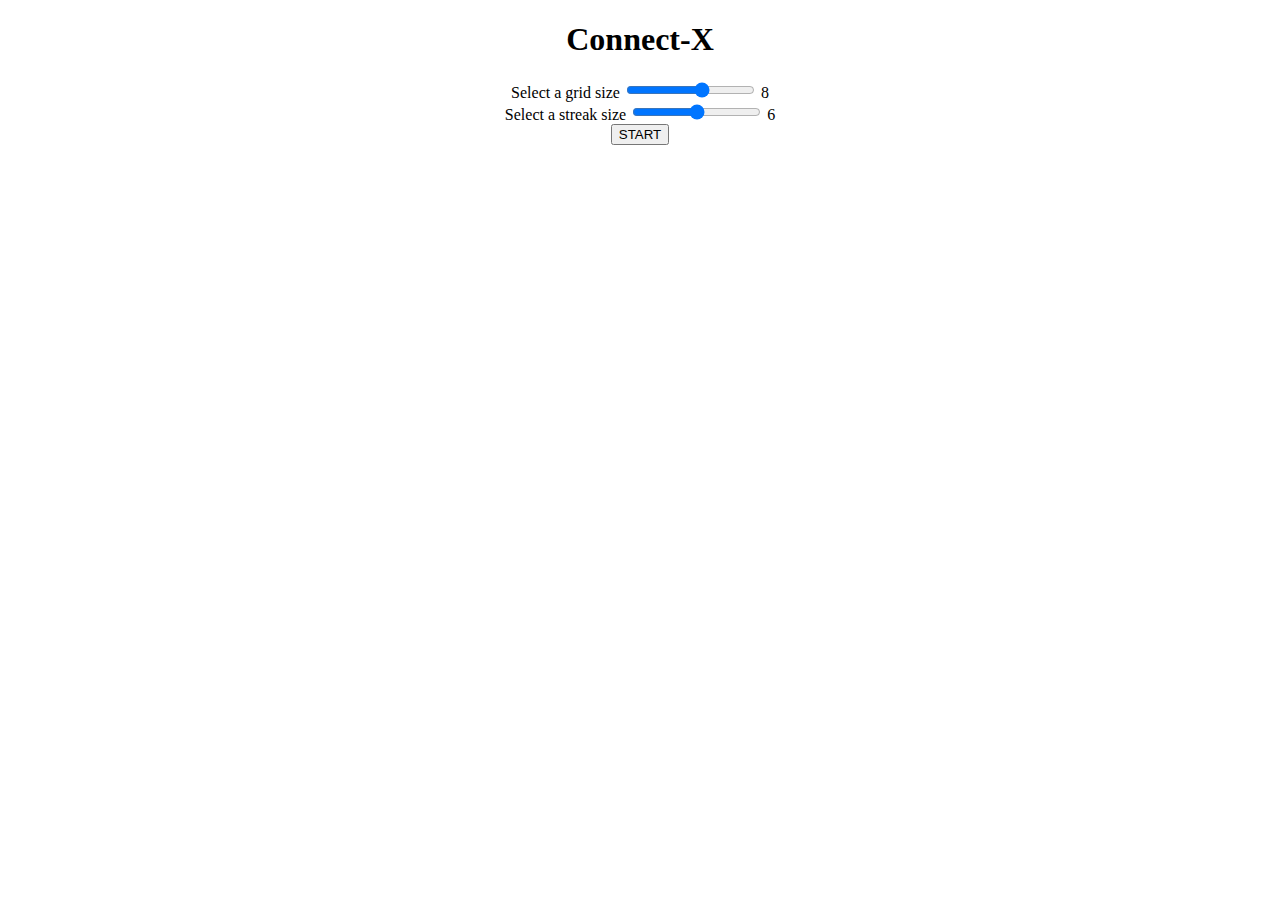
<file: ConnectX TS/view/index.html>
<!DOCTYPE html>
<html lang="en">
<head>
    <meta charset="UTF-8">
    <meta http-equiv="X-UA-Compatible" content="IE=edge">
    <meta name="viewport" content="width=device-width, initial-scale=1.0">
    <title>Connect-X</title>
    <link rel="stylesheet" href="../style/style.css">
</head>
<body>
    <h1>Connect-X</h1>
    <form action="game.html">
        <div>
            <label for="grid-size">Select a grid size</label>
            <input type="range" name="grid-size" id="grid-size" min = "5" max="10" oninput="this.nextElementSibling.value = this.value">
            <output>8</output>
        </div>
        <div>
            <label for="streak-size">Select a streak size</label>
            <input type="range" name="streak-size" id="streak-size" min="4" max="8" oninput="this.nextElementSibling.value = this.value">
            <output>6</output>
        </div>
        
        <button type="submit">START</button>
    </form>
</body>
</html>
</file>
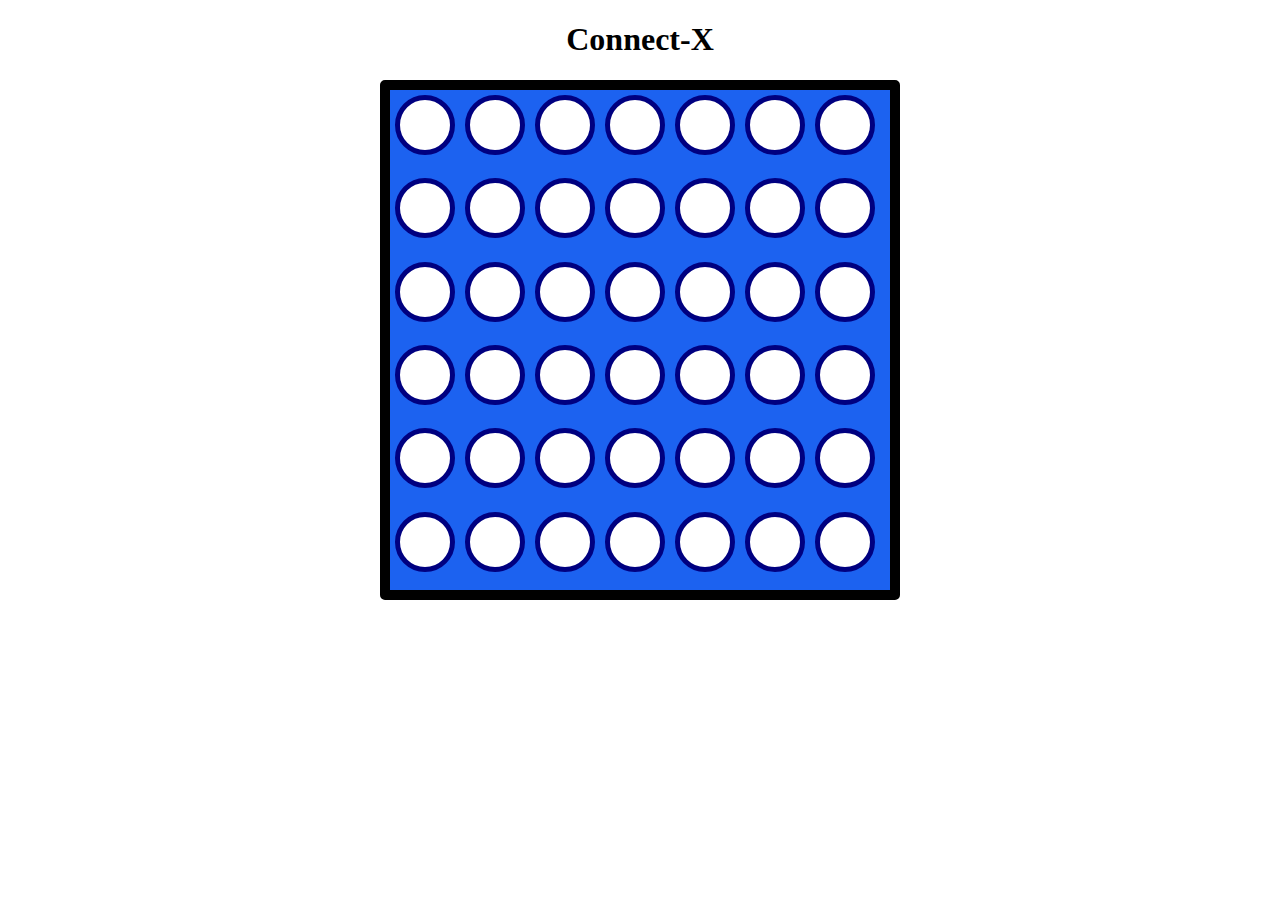
<file: ConnectX TS/view/game.html>
<!DOCTYPE html>
<html lang="en">
<head>
    <meta charset="UTF-8">
    <meta http-equiv="X-UA-Compatible" content="IE=edge">
    <meta name="viewport" content="width=device-width, initial-scale=1.0">
    <title>Connect-X</title>
    <link rel="stylesheet" href="../style/style.css">
    <script src="../mainTS/script.js"></script>
</head>
<body>
    <h1>Connect-X</h1>
    <div id = "Game_Board"></div>
</body>
</html>
</file>
<file: ConnectX TS/style/style.css>
body{
    text-align: center;
}

#Game_Board {
    height:500px;
    width: 500px;
    background-color: #1C62F0;
    border: 10px solid black;
    border-radius: 5px;
    
    display: flex;
    flex-wrap: wrap;
    margin: 0 auto;
}

.tile {
    height: 50px;
    width: 50px;
    margin: 5px;

    /* Circle */
    background-color: white;
    border-radius: 50%;
    border: 5px solid navy;
}

form{
    margin: 0 auto;
}
</file>
